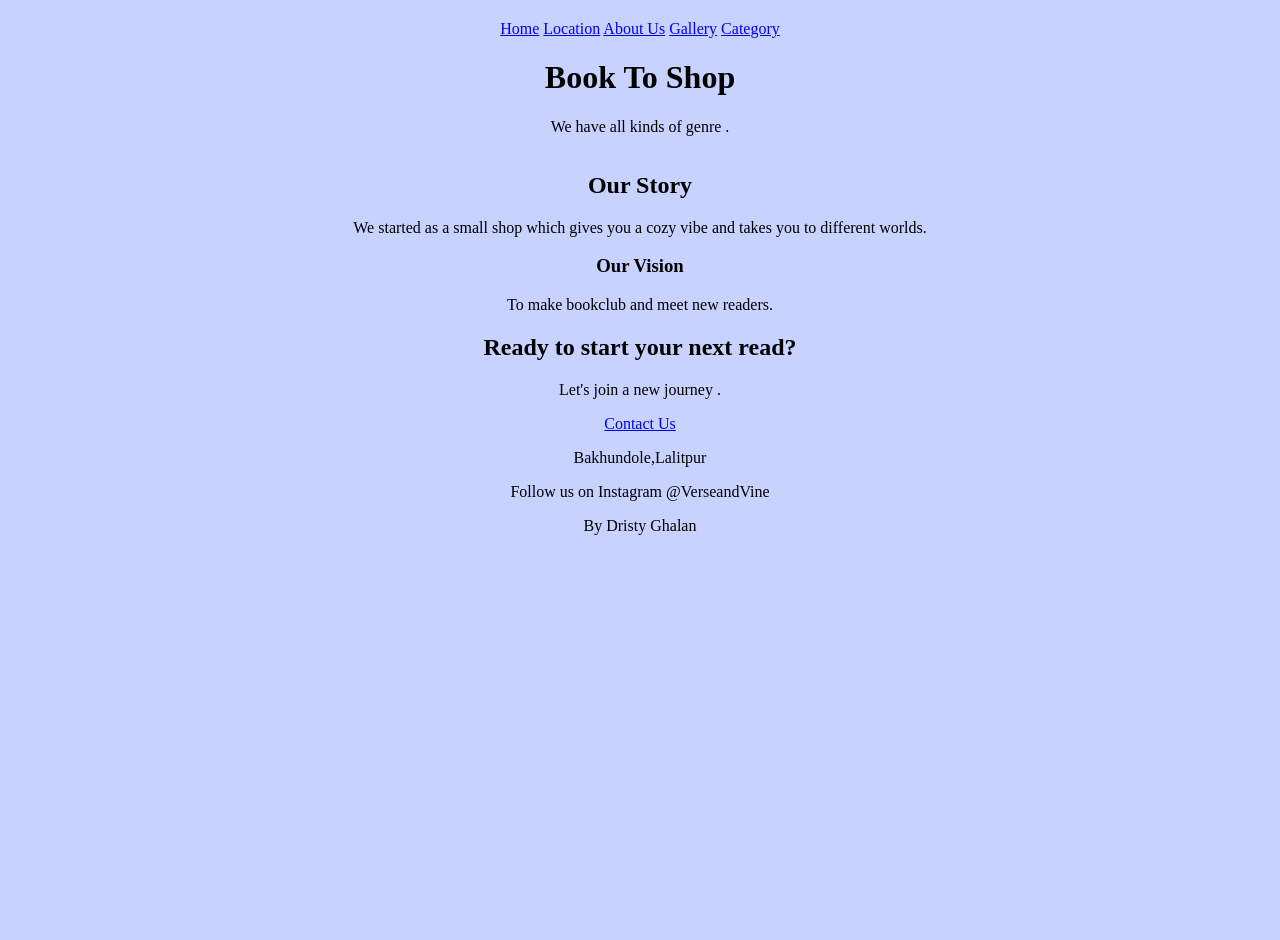
<file: About us.html>
<!DOCTYPE html>
<html lang="en">
<head>
    <meta charset="UTF-8">
    <meta name="viewport" content="width=device-width, initial-scale=1.0">
    <title>About Us</title>
    <link rel="stylesheet" href="About Us.css">
</head>
<body>
    <header>
         <nav class="navlinks">
        <div class=""></div>
        <div class="nav-links">
        <a href="index.html"> Home</a>
        <a href="location.html">Location</a>
        <a href="About us.html">About Us</a>
        <a href="gallery.html">Gallery</a>
        <a href="Category.html">Category</a>
        </div>
    </header>
</head>
<body>

    <header>
        <div class="container">
            <h1>Book To Shop</h1>
            <p>We have all kinds of genre .</p>
        </div>
    </header>
     <section>
    <main class="container">
       
        <section>
            <h2>Our Story</h2>
            <p>We started as a small shop which gives you a cozy vibe and takes you to different worlds.  
                </p>
        </section>

    
            <div class="card">
                <h3>Our Vision</h3>
                <p>To make bookclub and meet new readers.</p>
            </div>
        </div>

        
        <div class="cta">
            <h2>Ready to start your next read?</h2>
            <p>Let's join a new journey .</p>
            <a href="#Contact.html" class="btn">Contact Us</a>
        </div>
    </main>
     </section>
    <footer>
        <p>Bakhundole,Lalitpur</p>
    <p>Follow us on Instagram @VerseandVine</p>
    <p>By Dristy Ghalan</p>
    </footer>

</body>
</html>
</file>
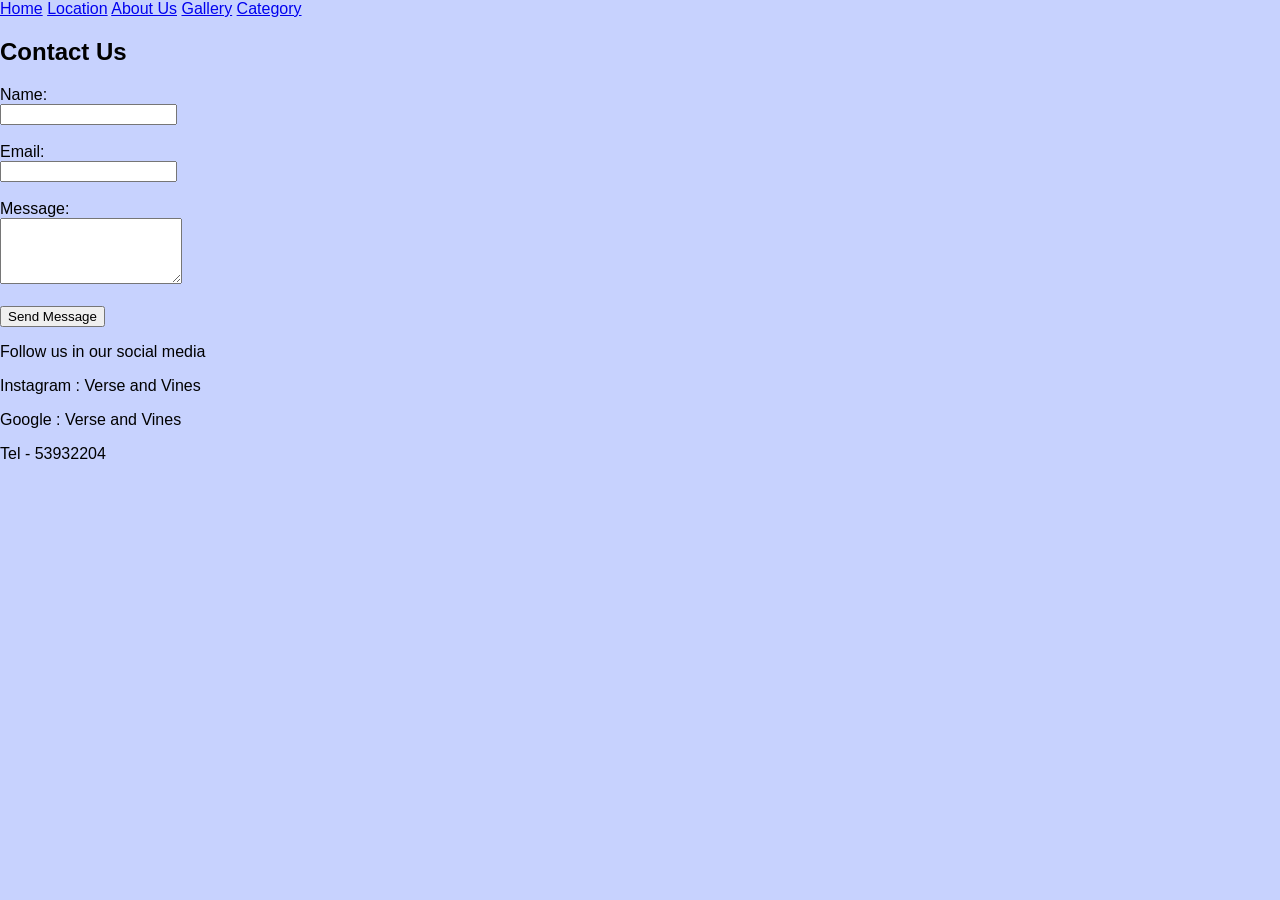
<file: Contact.html>
<!DOCTYPE html>
<html lang="en">
<head>
    <meta charset="UTF-8">
    <meta name="viewport" content="width=device-width, initial-scale=1.0">
    <title>Book Shop</title>
    <link rel="stylesheet" href="contact.css">
</head>

<body>
    <header>
         <nav class="navlinks">
        
        <div class="nav-links">
        <a href="index.html"> Home</a>
        <a href="location.html">Location</a>
        <a href="About us.html">About Us</a>
        <a href="gallery.html">Gallery</a>
        <a href="Category.html">Category</a>
        </div>
    </header>

    <main>
        <h2>Contact Us</h2>
        <form id="contact-form" action="#" method="post">
            <label for="name">Name:</label><br>
            <input type="text" id="name" name="name" required><br><br>

            <label for="email">Email:</label><br>
            <input type="email" id="email" name="email" required><br><br>

            <label for="message">Message:</label><br>
            <textarea id="message" name="message" rows="4" required></textarea><br><br>

            <button type="submit">Send Message</button>
        </form>
    </main>
    <footer>
    <p> Follow us in our social media</p>
    <p>Instagram : Verse and Vines </p>
    <p>Google : Verse and Vines</p>
    <p>Tel -  53932204</p>
    </footer>
</body>
</html>
</file>
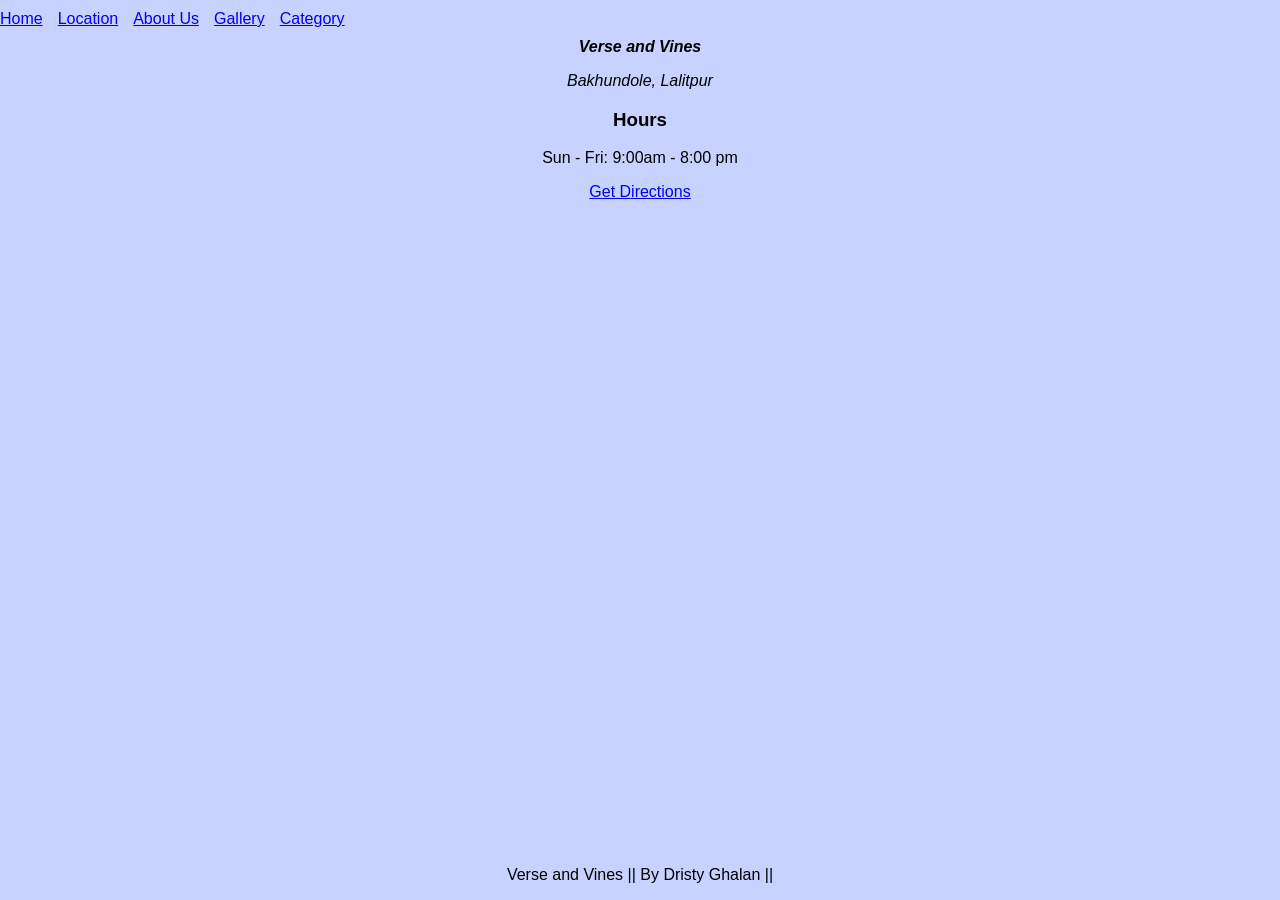
<file: location.html>
<!DOCTYPE html>
<html lang="en">
<head>
    <meta charset="UTF-8">
    <meta name="viewport" content="width=device-width, initial-scale=1.0">
    <title>Location</title>
    <link rel="stylesheet" href="location.css">
</head>
<body>
    <header>
        <nav class="navlinks">
        <div class=""></div>
        <div class="nav-links">
        <a href="index.html"> Home</a>
        <a href="location.html">Location</a>
        <a href="About us.html">About Us</a>
        <a href="gallery.html">Gallery</a>
        <a href="Category.html">Category</a>
        </div>
    </header>
    
    
    <main class="content-wrapper">
    <div class = "location-info">
        <address>
            <strong>Verse and Vines</strong><br>
            <p>Bakhundole, Lalitpur</p>
            
        </address>
    </div>

    
        <h3> Hours</h3>
        <p>Sun - Fri: 9:00am - 8:00 pm</p>
        
    

   <div class="cta">
    <a href="https://maps.google.com/" class="cta-button">Get Directions</a>
   </div>

</main>
    </div>
    <footer>
        <p>Verse and Vines || By Dristy Ghalan ||</p>
    
    </footer>
</body>
</html>
</file>
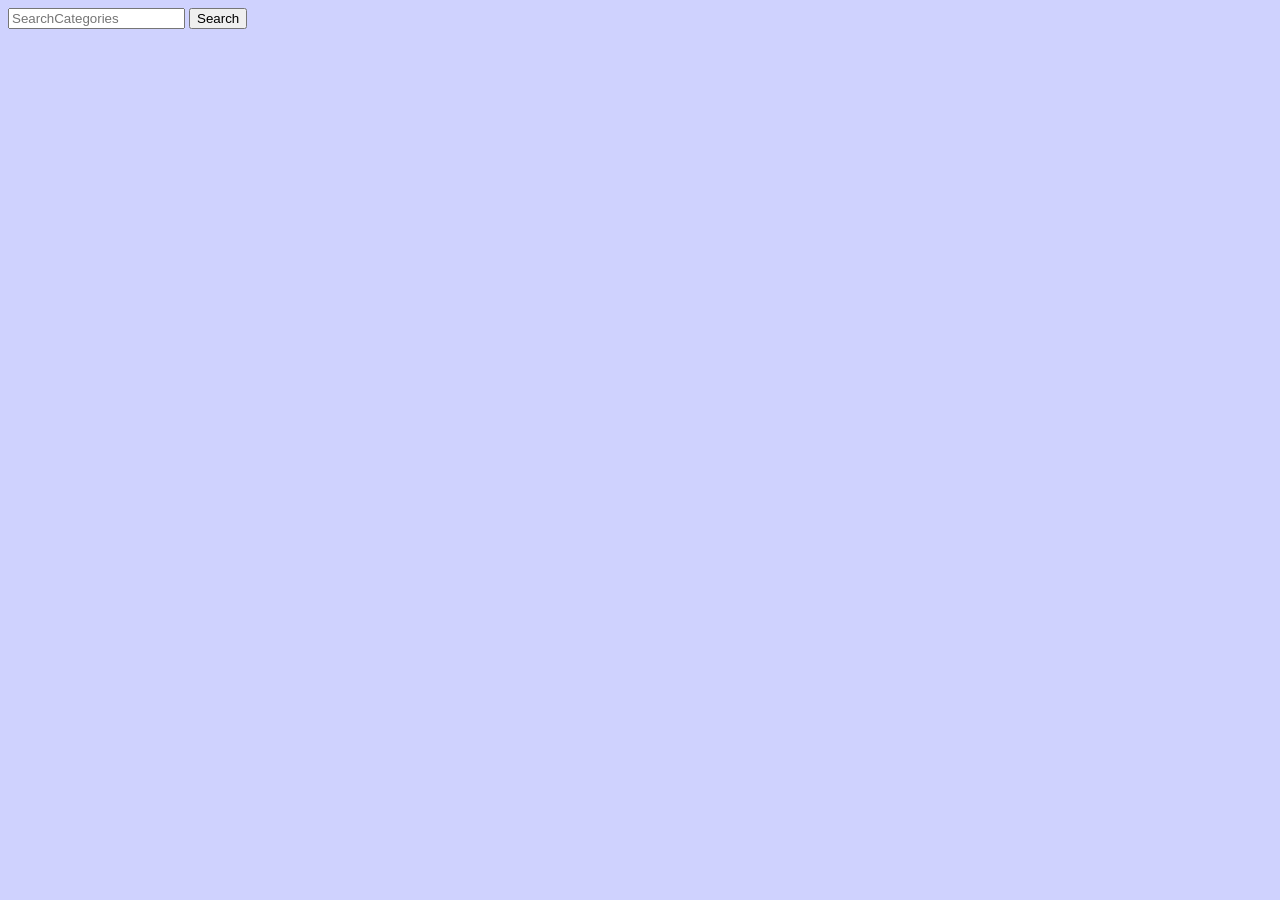
<file: search.html>
<!DOCTYPE html>
<html lang="en">
<head>
    <meta charset="UTF-8">
    <meta name="viewport" content="width=device-width, initial-scale=1.0">
    <title>Search</title>
    <link rel="stylesheet" href="search.css">
</head>
<body>
    <form class="search-container" action="Category.html" method="GET">
        <input type="text" name="search" placeholder="SearchCategories">
        <button type="submit">Search</button>
    </form>
    
    
    
    
</body>
</html>
</file>
<file: About Us.css>
header{
align-items: left;
display: flex;

}

body {
    display: flex;
    flex-direction: column;
    align-items: center;
    font-family: lato ;
    justify-content: flex-start;
    height: 100vh;
    margin: 0;
    padding-top: 40px;
    padding: 20px 40px;
    padding-bottom: 20px;
    text-align: center;
    background-color: #C7D2FE;
}
.navbar {
    display: flex;
    justify-content: space-between;
    align-items: center;
    padding: 20px 50px;
}
</file>
<file: contact.css>
body{
    background-color: #C7D2FE;
    font-family: 'Segoe UI', Tahoma, Geneva, Verdana, sans-serif;
    margin: auto;
}
</file>
<file: location.css>
body {
    display: flex;
    flex-direction: column;
    align-items: center;
    font-family: sans-serif ;
    min-height: 100vh;
    margin: 0;
    text-align: center;
    font-family: sans-serif;
    background-color: #C7D2FE;
}
header{
    display:flexbox;
    width:100%;
    align-items: center;
    justify-content: space-between;
    padding: 10px 50px;
    box_sizing: border-box;
}
.nav-links {
    display: flex;
    gap : 15px;
}
.title {
    font-size: 2.5rem;
    margin-bottom: 50px;
    margin-top: 50px;
}
.hours {
    margin-top: 10px;
}
footer {
    margin-top: auto;
    width:100%;
}
</file>
<file: search.css>
body{
    background-color: #CFD2FE;
    font-style: italic;
    
}
</file>
